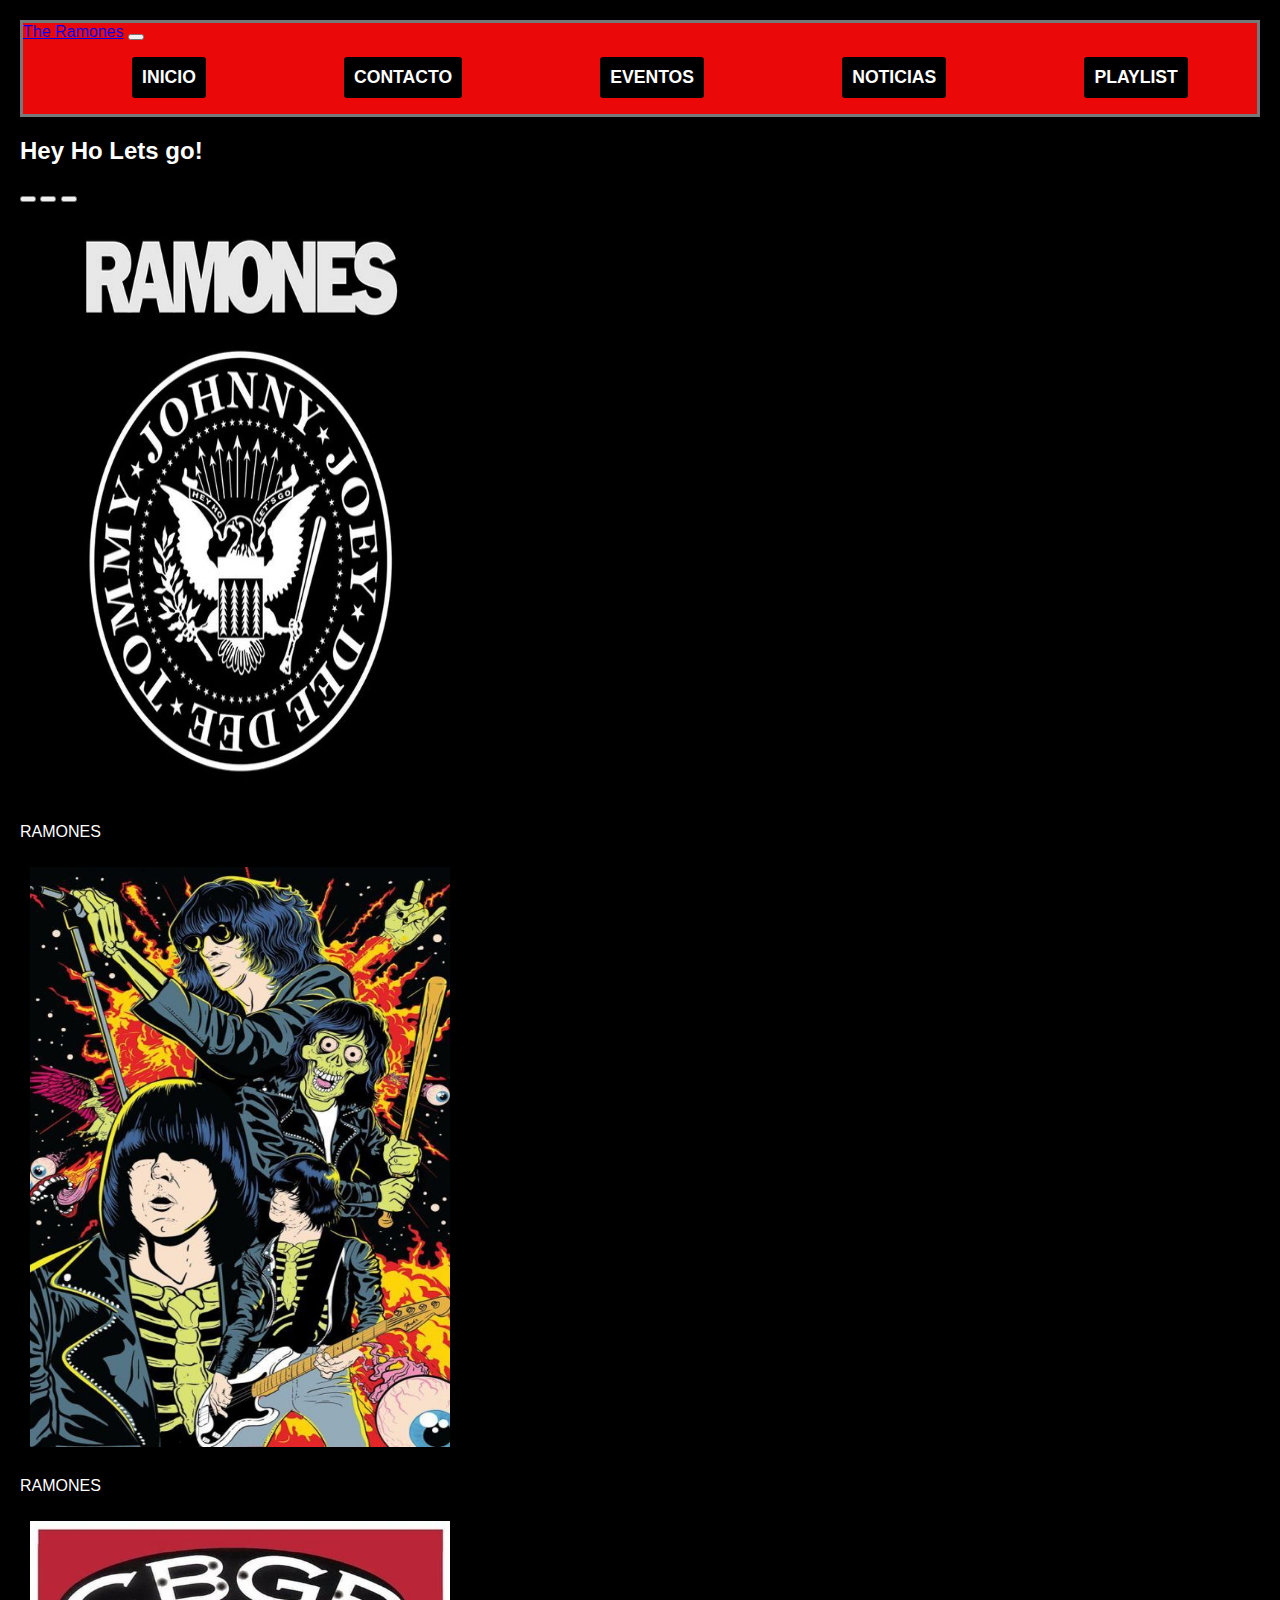
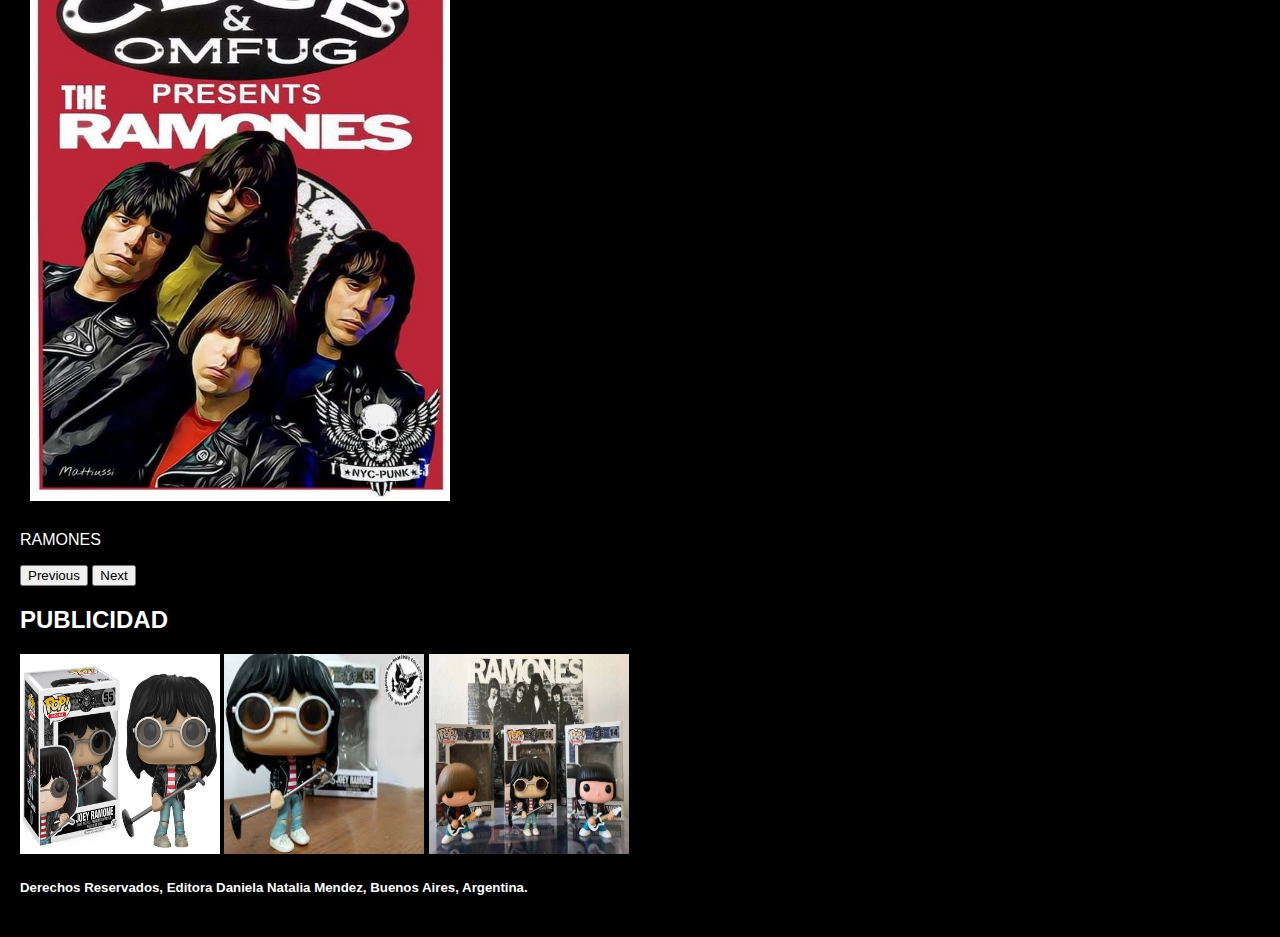
<file: index.html>
<!DOCTYPE html>
<html lang="en">
<head>
    <meta charset="UTF-8">
    <meta http-equiv="X-UA-Compatible" content="IE=edge">
    <meta name="viewport" content="width=device-width, initial-scale=1.0">
    <title>clase 11</title>
<!-- CSS only -->
    <link href="https://cdn.jsdelivr.net/npm/bootstrap@5.2.0/dist/css/bootstrap.min.css" rel="stylesheet"
    integrity="sha384-gH2yIJqKdNHPEq0n4Mqa/HGKIhSkIHeL5AyhkYV8i59U5AR6csBvApHHNl/vI1Bx" crossorigin="anonymous">
    

    <link rel="stylesheet" href="./css/style.css">




</head>
<body>
    

<nav class="navbar navbar-expand-lg  navbar-dark bg-dark">
    <div class="container">
        <a class="navbar-brand" href="#">The Ramones</a>
        <button class="navbar-toggler" type="button" data-bs-toggle="collapse" data-bs-target="#navbarNav"
            aria-controls="navbarNav" aria-expanded="false" aria-label="Toggle navigation">
            <span class="navbar-toggler-icon"></span>
        </button>
        <div class="collapse navbar-collapse d-flex justify-content-between"  id="navbarNav">
            <ul class="navbar-nav">
                <li class="nav-item">
                    <a class="nav-link active" aria-current="page" href="index.html">INICIO</a>
                </li>
                <li class="nav-item">
                    <a class="nav-link" href="pages/contacto.html">CONTACTO</a>
                </li>
                <li class="nav-item">
                    <a class="nav-link" href="pages/eventos.html">EVENTOS</a>
                </li>
                <li class="nav-item">
                    <a class="nav-link" href="pages/noticias.html">NOTICIAS</a>

                </li>
                <li class="nav-item">
                    <a class="nav-link" href="pages/playlist.html">PLAYLIST</a>
                    </li>
            </ul>
        </div>
    </div>
</nav>




<div class="container text-center"> 
    <div class="row">
        <div class="col-md-10">
            
            <H2> Hey Ho Lets go!</H2>

    <div id="carouselExampleDark" class="carousel carousel-dark slide" data-bs-ride="carousel">
        <div class="carousel-indicators">
            <button type="button" data-bs-target="#carouselExampleDark" data-bs-slide-to="0" class="active"
                aria-current="true" aria-label="Slide 1"></button>
            <button type="button" data-bs-target="#carouselExampleDark" data-bs-slide-to="1" aria-label="Slide 2"></button>
            <button type="button" data-bs-target="#carouselExampleDark" data-bs-slide-to="2" aria-label="Slide 3"></button>
        </div>
        <div class="carousel-inner">
            <div class="carousel-item active" data-bs-interval="5000">
                <img src="assets/logo principal.jpg" class="portada" alt="escudo">
                <div class="carousel-caption d-none d-md-block">
                    <p>RAMONES</p>
                </div>
            </div>
            <div class="carousel-item" data-bs-interval="5000">
                <img src="assets/arte1.jpg" class="portada" alt="tapa">
                <div class="carousel-caption d-none d-md-block">
        
                    <p>RAMONES</p>
                </div>
            </div>
            <div class="carousel-item">
                <img src="assets/arte4.jpg" class="portada" alt="cd">
                <div class="carousel-caption d-none d-md-block">
                    
                    <p>RAMONES</p>
                </div>
            </div>
        </div>
        <button class="carousel-control-prev" type="button" data-bs-target="#carouselExampleDark" data-bs-slide="prev">
            <span class="carousel-control-prev-icon" aria-hidden="true"></span>
            <span class="visually-hidden">Previous</span>
        </button>
        <button class="carousel-control-next" type="button" data-bs-target="#carouselExampleDark" data-bs-slide="next">
            <span class="carousel-control-next-icon" aria-hidden="true"></span>
            <span class="visually-hidden">Next</span>
        </button>
    </div>


        </div>
        <div class="col-md-2">
            <H2>PUBLICIDAD</H2>
            
            <img src="./assets/funko.jpg" width="200px" height="200px">
            <img src="./assets/joeyfunko.jpg" width="200px" height="200px">
            <img src="./assets/ramonesfunko.jpg" width="200px" height="200px">


        </div>

    </div>
    
    <div class="row">
       <div class="col-md-12"> 

    
    <h5>
    Derechos Reservados, Editora Daniela Natalia Mendez, Buenos Aires, Argentina.
    </h5>
    
       </div>
       </div>
</div>













<!-- JavaScript Bundle with Popper -->
<script src="https://cdn.jsdelivr.net/npm/bootstrap@5.2.0/dist/js/bootstrap.bundle.min.js"
    integrity="sha384-A3rJD856KowSb7dwlZdYEkO39Gagi7vIsF0jrRAoQmDKKtQBHUuLZ9AsSv4jD4Xa"
    crossorigin="anonymous"></script>

</body>
</html>
</file>
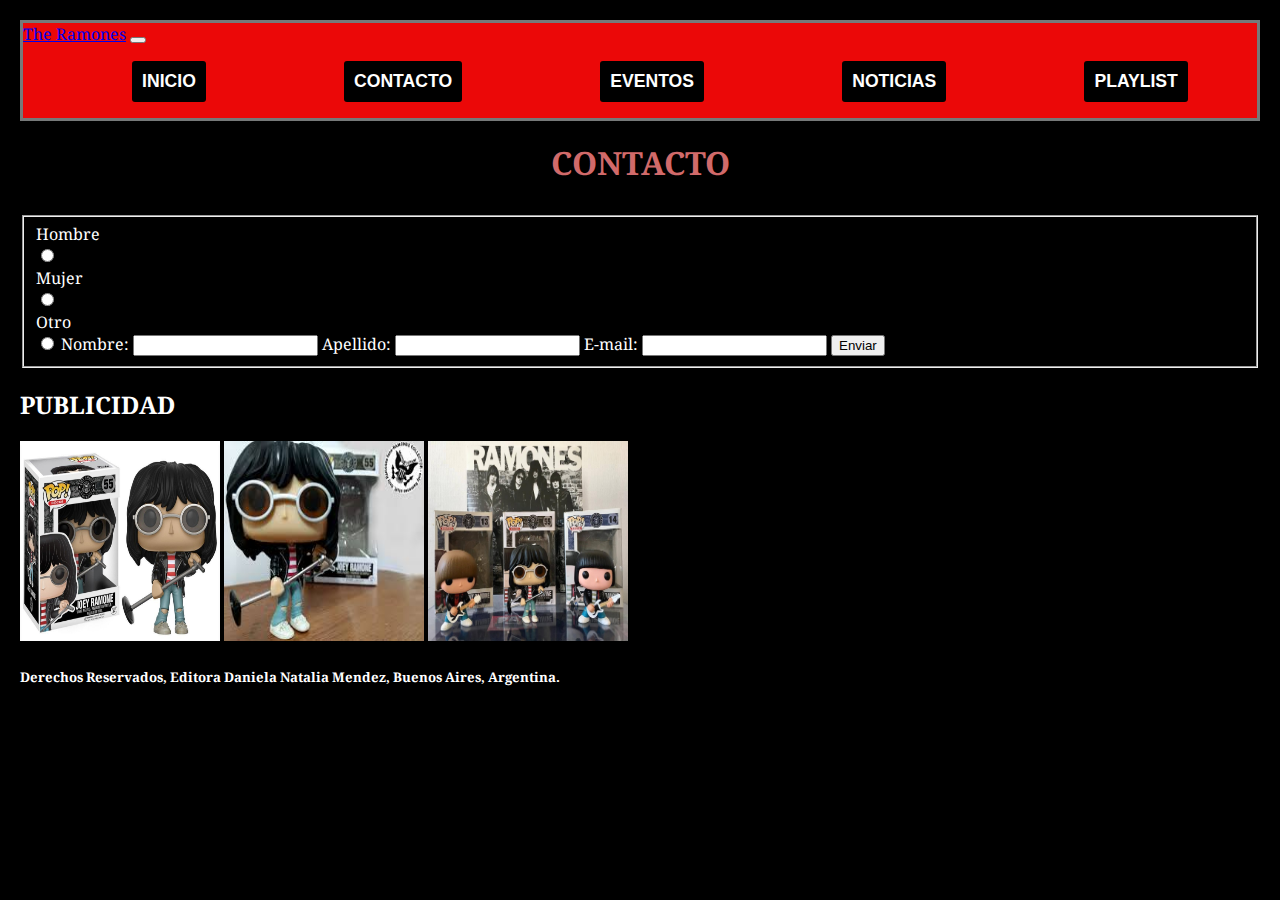
<file: pages/contacto.html>
<!DOCTYPE html>
<html lang="es">

<head>
    <meta charset="UTF-8">
    <meta http-equiv="X-UA-Compatible" content="IE=edge">
    <meta name="viewport" content="width=device-width, initial-scale=1.0">
    <title>CONTACTO</title>



    <link rel="preconnect" href="https://fonts.googleapis.com">
    <link rel="preconnect" href="https://fonts.gstatic.com" crossorigin>
    <link href="https://fonts.googleapis.com/css2?family=Noto+Serif&display=swap" rel="stylesheet">
    <link href="https://cdn.jsdelivr.net/npm/bootstrap@5.2.0/dist/css/bootstrap.min.css" rel="stylesheet"
        integrity="sha384-gH2yIJqKdNHPEq0n4Mqa/HGKIhSkIHeL5AyhkYV8i59U5AR6csBvApHHNl/vI1Bx" crossorigin="anonymous">

    <link rel="stylesheet" href="../css/style.css">
</head>

<body>


    <nav class="navbar navbar-expand-lg  navbar-dark bg-dark">
        <div class="container-fluid">
            <a class="navbar-brand" href="#">The Ramones</a>
            <button class="navbar-toggler" type="button" data-bs-toggle="collapse" data-bs-target="#navbarNav"
                aria-controls="navbarNav" aria-expanded="false" aria-label="Toggle navigation">
                <span class="navbar-toggler-icon"></span>
            </button>
            <div class="collapse navbar-collapse" id="navbarNav">
                <ul class="navbar-nav">
                    <li class="nav-item">
                        <a class="nav-link active" href="../index.html">INICIO</a>
                    </li>
                    <li class="nav-item">
                        <a class="nav-link" href="contacto.html">CONTACTO</a>
                    </li>
                    <li class="nav-item">
                        <a class="nav-link" href="eventos.html">EVENTOS</a>
                    </li>
                    <li class="nav-item">
                        <a class="nav-link" aria-current="page" href="noticias.html">NOTICIAS</a>

                    </li>
                    <li class="nav-item">
                        <a class="nav-link" href="playlist.html">PLAYLIST</a>
                    </li>
                </ul>
            </div>
        </div>
    </nav>




    <div class="container text-center">
        <div class="row">
            <div class="col-md-10">
<section id="contenido">

    <h1 class="titulo">CONTACTO</h1>

    <form>
        <fieldset>

            <!--formulario-->

            <div>Hombre</div>

            <input type="radio" name="sexo" value="Hombre">

            <div>Mujer</div>

            <input type="radio" name="sexo" value="Mujer">

            <div>Otro</div>
            <input type="radio" name="sexo" value="Otro">



            <label for="nombre_apellido">Nombre:</label>
            <input type="text" name="nombre_apellido" />
            <label for="nombre_apellido">Apellido:</label>
            <input type="text" surname="nombre_apellido" />
            <label for="E-mail">E-mail:</label>
            <input type="text" E-mail="E-mail" />

            <button>Enviar</button>


        </fieldset>


    </form>
</section>

                


                <div>


                </div>


            </div>

            <div class="col-md-2">
                <H2>PUBLICIDAD</H2>

                <img src="../assets/funko.jpg" width="200px" height="200px">
                <img src="../assets/joeyfunko.jpg" width="200px" height="200px">
                <img src="../assets/ramonesfunko.jpg" width="200px" height="200px">

            </div>

        </div>

        <div class="row">
            <div class="col-md-12">


                <h5>
                    Derechos Reservados, Editora Daniela Natalia Mendez, Buenos Aires, Argentina.
                </h5>

            </div>
        </div>
    </div>





    <!-- JavaScript Bundle with Popper -->
    <script src="https://cdn.jsdelivr.net/npm/bootstrap@5.2.0/dist/js/bootstrap.bundle.min.js"
        integrity="sha384-A3rJD856KowSb7dwlZdYEkO39Gagi7vIsF0jrRAoQmDKKtQBHUuLZ9AsSv4jD4Xa"
        crossorigin="anonymous"></script>

</body>

</html>
</file>
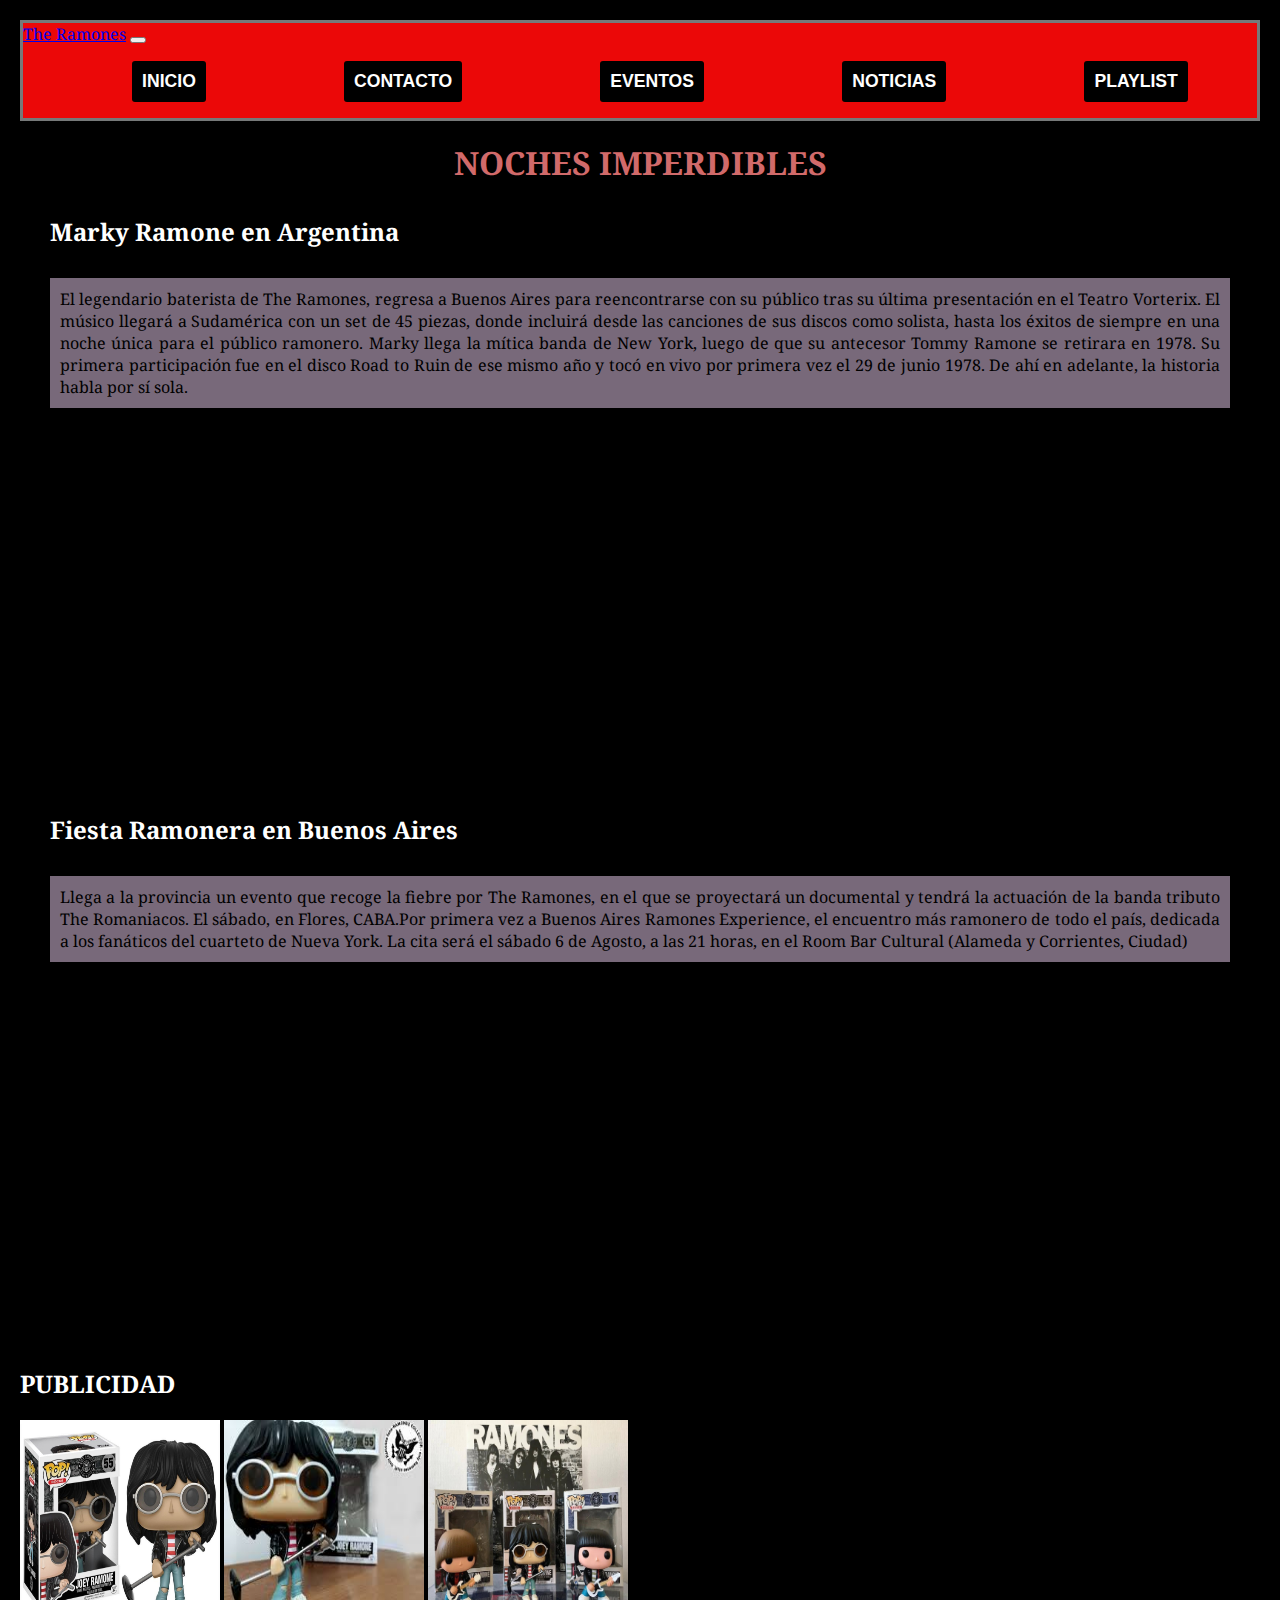
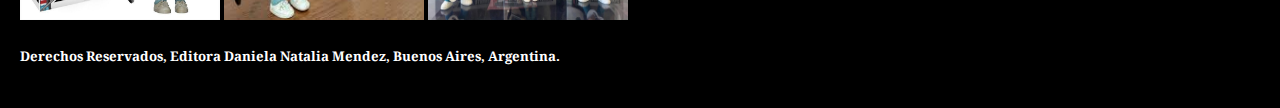
<file: pages/eventos.html>
<!DOCTYPE html>
<html lang="es">

<head>
    <meta charset="UTF-8">
    <meta http-equiv="X-UA-Compatible" content="IE=edge">
    <meta name="viewport" content="width=device-width, initial-scale=1.0">
    <title>CONTACTO</title>



    <link rel="preconnect" href="https://fonts.googleapis.com">
    <link rel="preconnect" href="https://fonts.gstatic.com" crossorigin>
    <link href="https://fonts.googleapis.com/css2?family=Noto+Serif&display=swap" rel="stylesheet">
    <link href="https://cdn.jsdelivr.net/npm/bootstrap@5.2.0/dist/css/bootstrap.min.css" rel="stylesheet"
        integrity="sha384-gH2yIJqKdNHPEq0n4Mqa/HGKIhSkIHeL5AyhkYV8i59U5AR6csBvApHHNl/vI1Bx" crossorigin="anonymous">

    <link rel="stylesheet" href="../css/style.css">
</head>

<body>


    <nav class="navbar navbar-expand-lg  navbar-dark bg-dark">
        <div class="container-fluid">
            <a class="navbar-brand" href="#">The Ramones</a>
            <button class="navbar-toggler" type="button" data-bs-toggle="collapse" data-bs-target="#navbarNav"
                aria-controls="navbarNav" aria-expanded="false" aria-label="Toggle navigation">
                <span class="navbar-toggler-icon"></span>
            </button>
            <div class="collapse navbar-collapse" id="navbarNav">
                <ul class="navbar-nav">
                    <li class="nav-item">
                        <a class="nav-link active" href="../index.html">INICIO</a>
                    </li>
                    <li class="nav-item">
                        <a class="nav-link" href="contacto.html">CONTACTO</a>
                    </li>
                    <li class="nav-item">
                        <a class="nav-link" href="eventos.html">EVENTOS</a>
                    </li>
                    <li class="nav-item">
                        <a class="nav-link" aria-current="page" href="noticias.html">NOTICIAS</a>

                    </li>
                    <li class="nav-item">
                        <a class="nav-link" href="playlist.html">PLAYLIST</a>
                    </li>
                </ul>
            </div>
        </div>
    </nav>




    <div class="container text-center">
        <div class="row">
            <div class="col-md-10">

                <section id="contenido">
<h1 class="titulo">Noches imperdibles</h1>

<h2 class="titulo2">Marky Ramone en Argentina</h2>
<!--texto 1-->
<p id="texto1">El legendario baterista de The Ramones, regresa a Buenos Aires para reencontrarse con su público tras su
    última
    presentación en el Teatro Vorterix. El músico llegará a Sudamérica con un set de 45 piezas, donde incluirá desde las
    canciones de sus discos como solista, hasta los éxitos de siempre en una noche única para el público ramonero. Marky
    llega la mítica banda de New York, luego de que su antecesor Tommy Ramone se retirara en 1978. Su primera
    participación
    fue en el disco Road to Ruin de ese mismo año y tocó en vivo por primera vez el 29 de junio 1978. De ahí en
    adelante, la
    historia habla por sí sola.</p>

<iframe class="video" src="https://www.youtube.com/embed/IuLyTgJh4ZQ" title="Marky Ramone - I Believe in Miracles"
    frameborder="0" allow="accelerometer; autoplay; clipboard-write; encrypted-media; gyroscope; picture-in-picture"
    allowfullscreen></iframe>


<h2 class="titulo2">Fiesta Ramonera en Buenos Aires</h2>
<!--texto 2-->

<p id="texto1">Llega a la provincia un evento que recoge la fiebre por The Ramones, en el que se proyectará un
    documental y tendrá la
    actuación de la banda tributo The Romaniacos. El sábado, en Flores, CABA.Por primera vez a Buenos Aires Ramones
    Experience, el encuentro más ramonero de todo el país, dedicada a los fanáticos del cuarteto de Nueva York.
    La cita será el sábado 6 de Agosto, a las 21 horas, en el Room Bar Cultural (Alameda y Corrientes, Ciudad)</p>



<iframe class="video" src="https://www.youtube.com/embed/rPa_MAOcOtA" title="YouTube video player" frameborder="0"
    allow="accelerometer; autoplay; clipboard-write; encrypted-media; gyroscope; picture-in-picture"
    allowfullscreen></iframe>
                </section>


                <div>


                </div>


            </div>

            <div class="col-md-2">
                <H2>PUBLICIDAD</H2>

                <img src="../assets/funko.jpg" width="200px" height="200px">
                <img src="../assets/joeyfunko.jpg" width="200px" height="200px">
                <img src="../assets/ramonesfunko.jpg" width="200px" height="200px">

            </div>

        </div>

        <div class="row">
            <div class="col-md-12">


                <h5>
                    Derechos Reservados, Editora Daniela Natalia Mendez, Buenos Aires, Argentina.
                </h5>

            </div>
        </div>
    </div>





    <!-- JavaScript Bundle with Popper -->
    <script src="https://cdn.jsdelivr.net/npm/bootstrap@5.2.0/dist/js/bootstrap.bundle.min.js"
        integrity="sha384-A3rJD856KowSb7dwlZdYEkO39Gagi7vIsF0jrRAoQmDKKtQBHUuLZ9AsSv4jD4Xa"
        crossorigin="anonymous"></script>

</body>

</html>
</file>
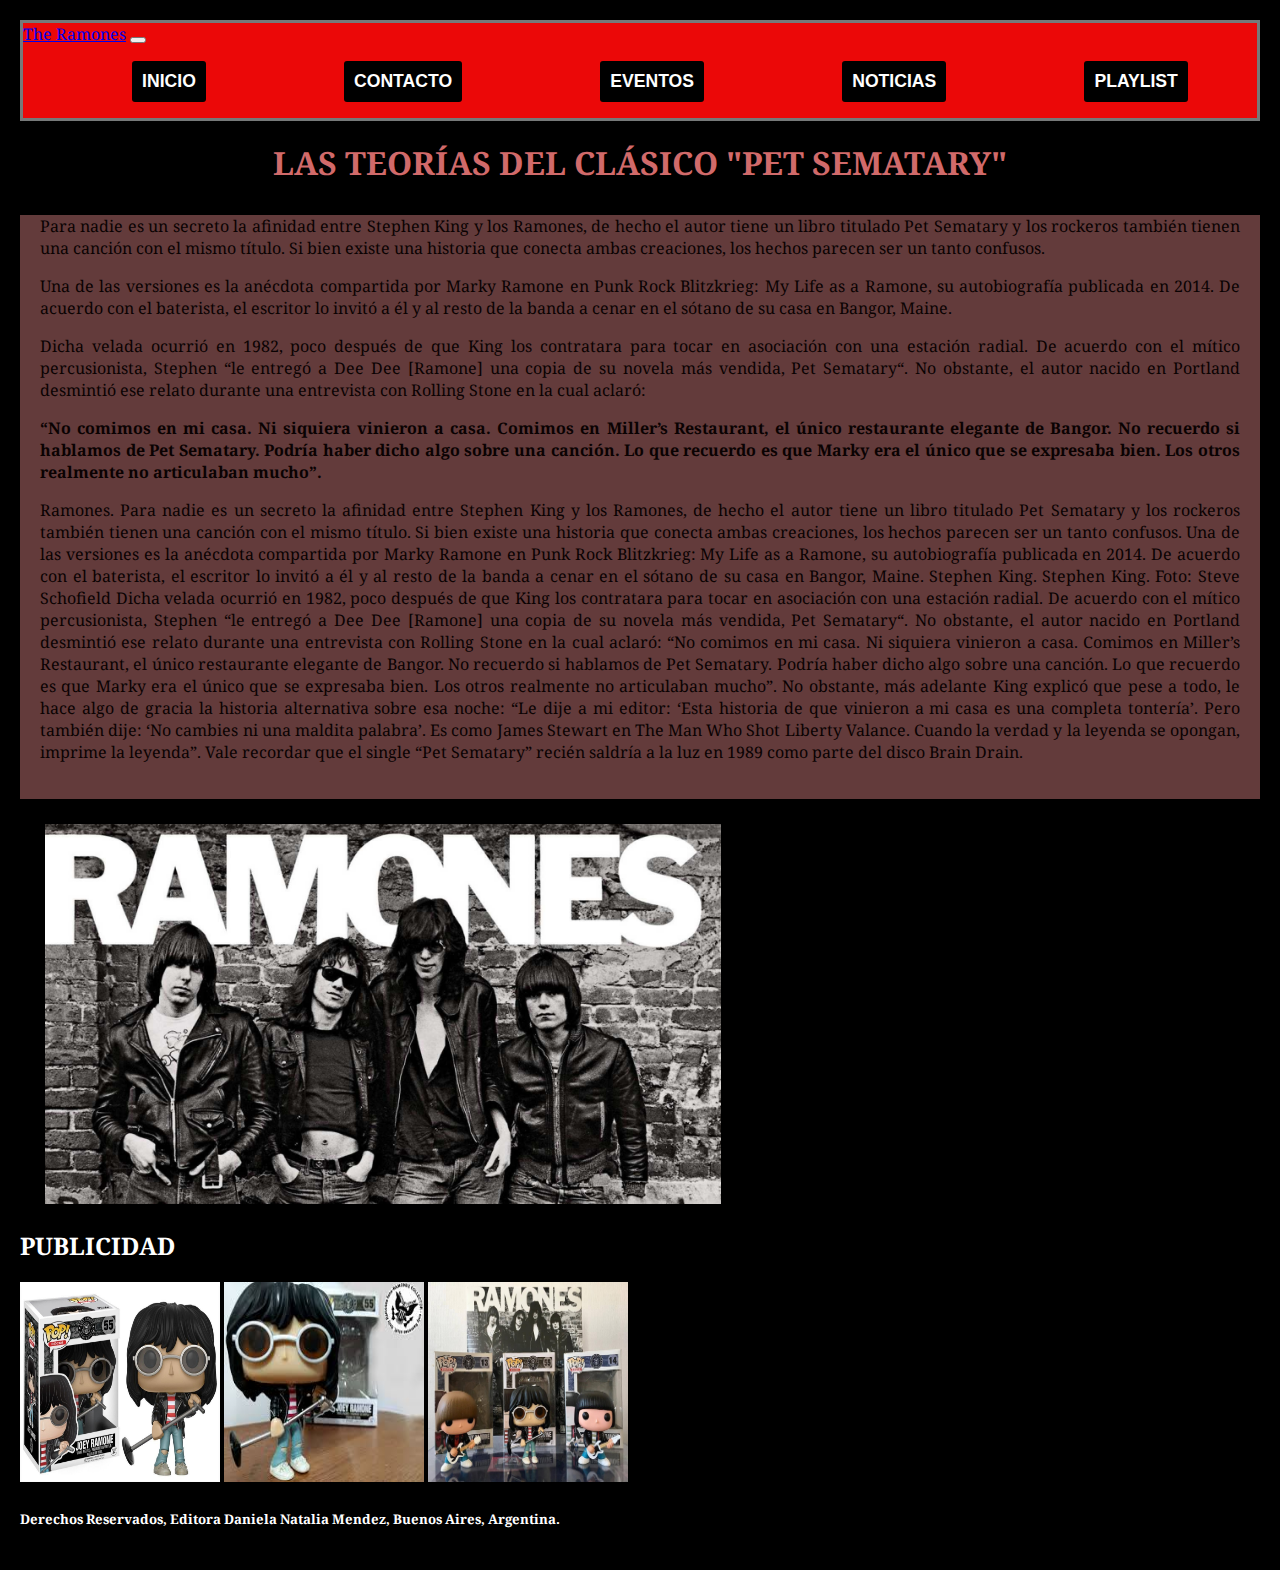
<file: pages/noticias.html>
<!DOCTYPE html>
<html lang="es">

<head>
    <meta charset="UTF-8">
    <meta http-equiv="X-UA-Compatible" content="IE=edge">
    <meta name="viewport" content="width=device-width, initial-scale=1.0">
    <title>CONTACTO</title>



    <link rel="preconnect" href="https://fonts.googleapis.com">
    <link rel="preconnect" href="https://fonts.gstatic.com" crossorigin>
    <link href="https://fonts.googleapis.com/css2?family=Noto+Serif&display=swap" rel="stylesheet">
    <link href="https://cdn.jsdelivr.net/npm/bootstrap@5.2.0/dist/css/bootstrap.min.css" rel="stylesheet"
        integrity="sha384-gH2yIJqKdNHPEq0n4Mqa/HGKIhSkIHeL5AyhkYV8i59U5AR6csBvApHHNl/vI1Bx" crossorigin="anonymous">

    <link rel="stylesheet" href="../css/style.css">
</head>
<body>


    <nav class="navbar navbar-expand-lg  navbar-dark bg-dark">
        <div class="container-fluid">
            <a class="navbar-brand" href="#">The Ramones</a>
            <button class="navbar-toggler" type="button" data-bs-toggle="collapse" data-bs-target="#navbarNav"
                aria-controls="navbarNav" aria-expanded="false" aria-label="Toggle navigation">
                <span class="navbar-toggler-icon"></span>
            </button>
            <div class="collapse navbar-collapse" id="navbarNav">
                <ul class="navbar-nav">
                    <li class="nav-item">
                        <a class="nav-link active" href="../index.html">INICIO</a>
                    </li>
                    <li class="nav-item">
                        <a class="nav-link" href="contacto.html">CONTACTO</a>
                    </li>
                    <li class="nav-item">
                        <a class="nav-link" href="eventos.html">EVENTOS</a>
                    </li>
                    <li class="nav-item">
                        <a class="nav-link"aria-current="page" href="noticias.html">NOTICIAS</a>
    
                    </li>
                    <li class="nav-item">
                        <a class="nav-link" href="playlist.html">PLAYLIST</a>
                    </li>
                </ul>
            </div>
        </div>
    </nav>




    <div class="container text-center">
        <div class="row">
            <div class="col-md-10">
              
                <h1 class="titulo">Las teorías Del clásico "Pet Sematary"</h1>
                
                <div class="narracion">
                
                    <p>Para nadie es un secreto la afinidad entre Stephen King y los Ramones, de hecho el autor tiene un libro titulado
                        Pet
                        Sematary y los rockeros también tienen una canción con el mismo título. Si bien existe una historia que conecta
                        ambas
                        creaciones, los hechos parecen ser un tanto confusos.</p>
                
                    <p>Una de las versiones es la anécdota compartida por Marky Ramone en Punk Rock Blitzkrieg: My Life as a Ramone, su
                        autobiografía publicada en 2014. De acuerdo con el baterista, el escritor lo invitó a él y al resto de la banda
                        a cenar
                        en el sótano de su casa en Bangor, Maine.
                    </p>
                
                    <p>Dicha velada ocurrió en 1982, poco después de que King los contratara para tocar en asociación con una estación
                        radial.
                        De acuerdo con el mítico percusionista, Stephen “le entregó a Dee Dee [Ramone] una copia de su novela más
                        vendida, Pet
                        Sematary“. No obstante, el autor nacido en Portland desmintió ese relato durante una entrevista con Rolling
                        Stone en la
                        cual aclaró:</p>
                
                
                    <p><strong>“No comimos en mi casa. Ni siquiera vinieron a casa. Comimos en Miller’s Restaurant, el único restaurante
                            elegante de
                            Bangor. No recuerdo si hablamos de Pet Sematary. Podría haber dicho algo sobre una canción. Lo que recuerdo
                            es que Marky
                            era el único que se expresaba bien. Los otros realmente no articulaban mucho”.</strong></p>
                
                    <p>Ramones.
                
                
                        Para nadie es un secreto la afinidad entre Stephen King y los Ramones, de hecho el autor tiene un libro titulado
                        Pet
                        Sematary y los rockeros también tienen una canción con el mismo título. Si bien existe una historia que conecta
                        ambas
                        creaciones, los hechos parecen ser un tanto confusos.
                
                        Una de las versiones es la anécdota compartida por Marky Ramone en Punk Rock Blitzkrieg: My Life as a Ramone, su
                        autobiografía publicada en 2014. De acuerdo con el baterista, el escritor lo invitó a él y al resto de la banda
                        a cenar
                        en el sótano de su casa en Bangor, Maine.
                
                
                        Stephen King.
                        Stephen King. Foto: Steve Schofield
                        Dicha velada ocurrió en 1982, poco después de que King los contratara para tocar en asociación con una estación
                        radial.
                        De acuerdo con el mítico percusionista, Stephen “le entregó a Dee Dee [Ramone] una copia de su novela más
                        vendida, Pet
                        Sematary“. No obstante, el autor nacido en Portland desmintió ese relato durante una entrevista con Rolling
                        Stone en la
                        cual aclaró:
                
                        “No comimos en mi casa. Ni siquiera vinieron a casa. Comimos en Miller’s Restaurant, el único restaurante
                        elegante de
                        Bangor. No recuerdo si hablamos de Pet Sematary. Podría haber dicho algo sobre una canción. Lo que recuerdo es
                        que Marky
                        era el único que se expresaba bien. Los otros realmente no articulaban mucho”.
                
                        No obstante, más adelante King explicó que pese a todo, le hace algo de gracia la historia alternativa sobre esa
                        noche:
                        “Le dije a mi editor: ‘Esta historia de que vinieron a mi casa es una completa tontería’. Pero también dije: ‘No
                        cambies
                        ni una maldita palabra’. Es como James Stewart en The Man Who Shot Liberty Valance. Cuando la verdad y la
                        leyenda se
                        opongan, imprime la leyenda”. Vale recordar que el single “Pet Sematary” recién saldría a la luz en 1989 como
                        parte del
                        disco Brain Drain.</p>
                </div>
                
                <div>
                    <img id="grupo" src="../assets/ramones cd.jpg" alt="grupo">
                
                </div>


            </div>

                <div class="col-md-2">
                    <H2>PUBLICIDAD</H2>
                
                    <img src="../assets/funko.jpg" width="200px" height="200px">
                    <img src="../assets/joeyfunko.jpg" width="200px" height="200px">
                    <img src="../assets/ramonesfunko.jpg" width="200px" height="200px">
                
                </div>
                
                </div>
                
                <div class="row">
                    <div class="col-md-12">
                
                
                        <h5>
                            Derechos Reservados, Editora Daniela Natalia Mendez, Buenos Aires, Argentina.
                        </h5>
                
                    </div>
                </div>
                </div>
                
            
                
                
                
                <!-- JavaScript Bundle with Popper -->
                <script src="https://cdn.jsdelivr.net/npm/bootstrap@5.2.0/dist/js/bootstrap.bundle.min.js"
                    integrity="sha384-A3rJD856KowSb7dwlZdYEkO39Gagi7vIsF0jrRAoQmDKKtQBHUuLZ9AsSv4jD4Xa"
                    crossorigin="anonymous"></script>
                
                </body>
                
                </html>
</file>
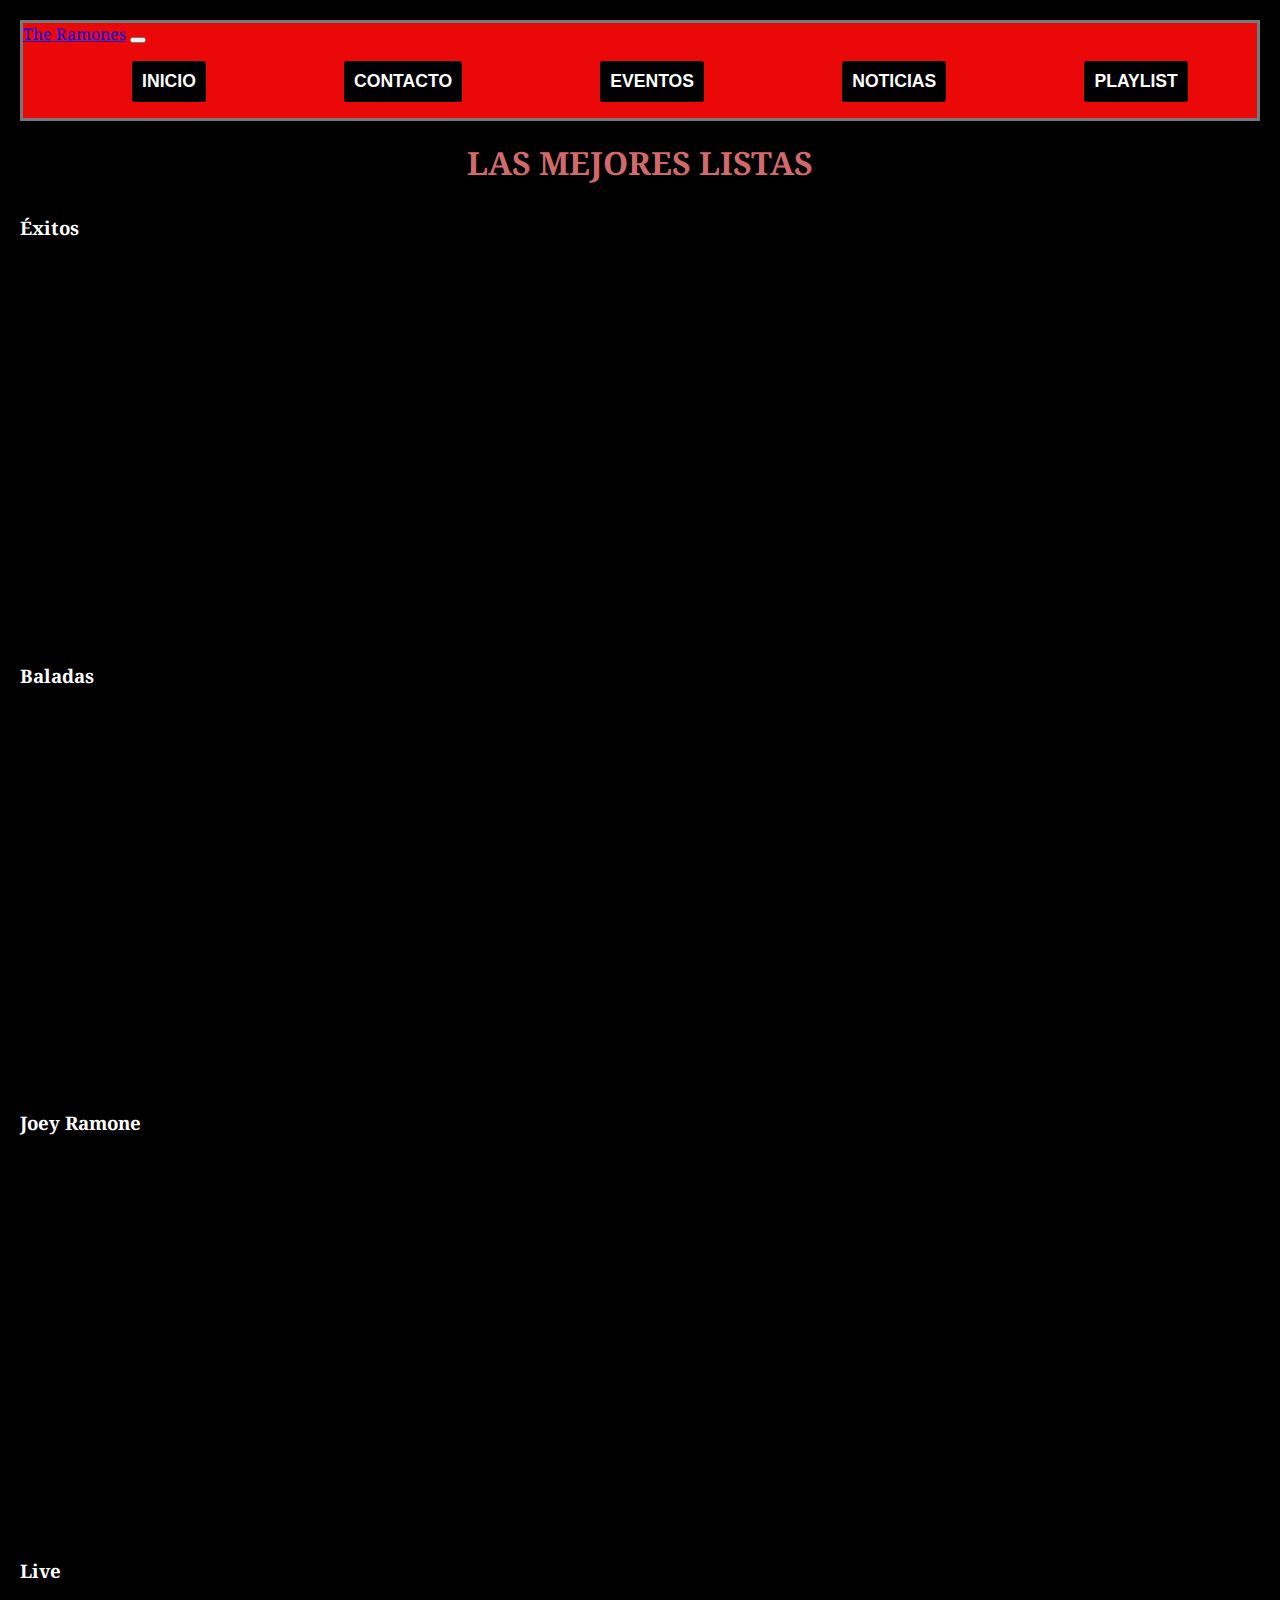
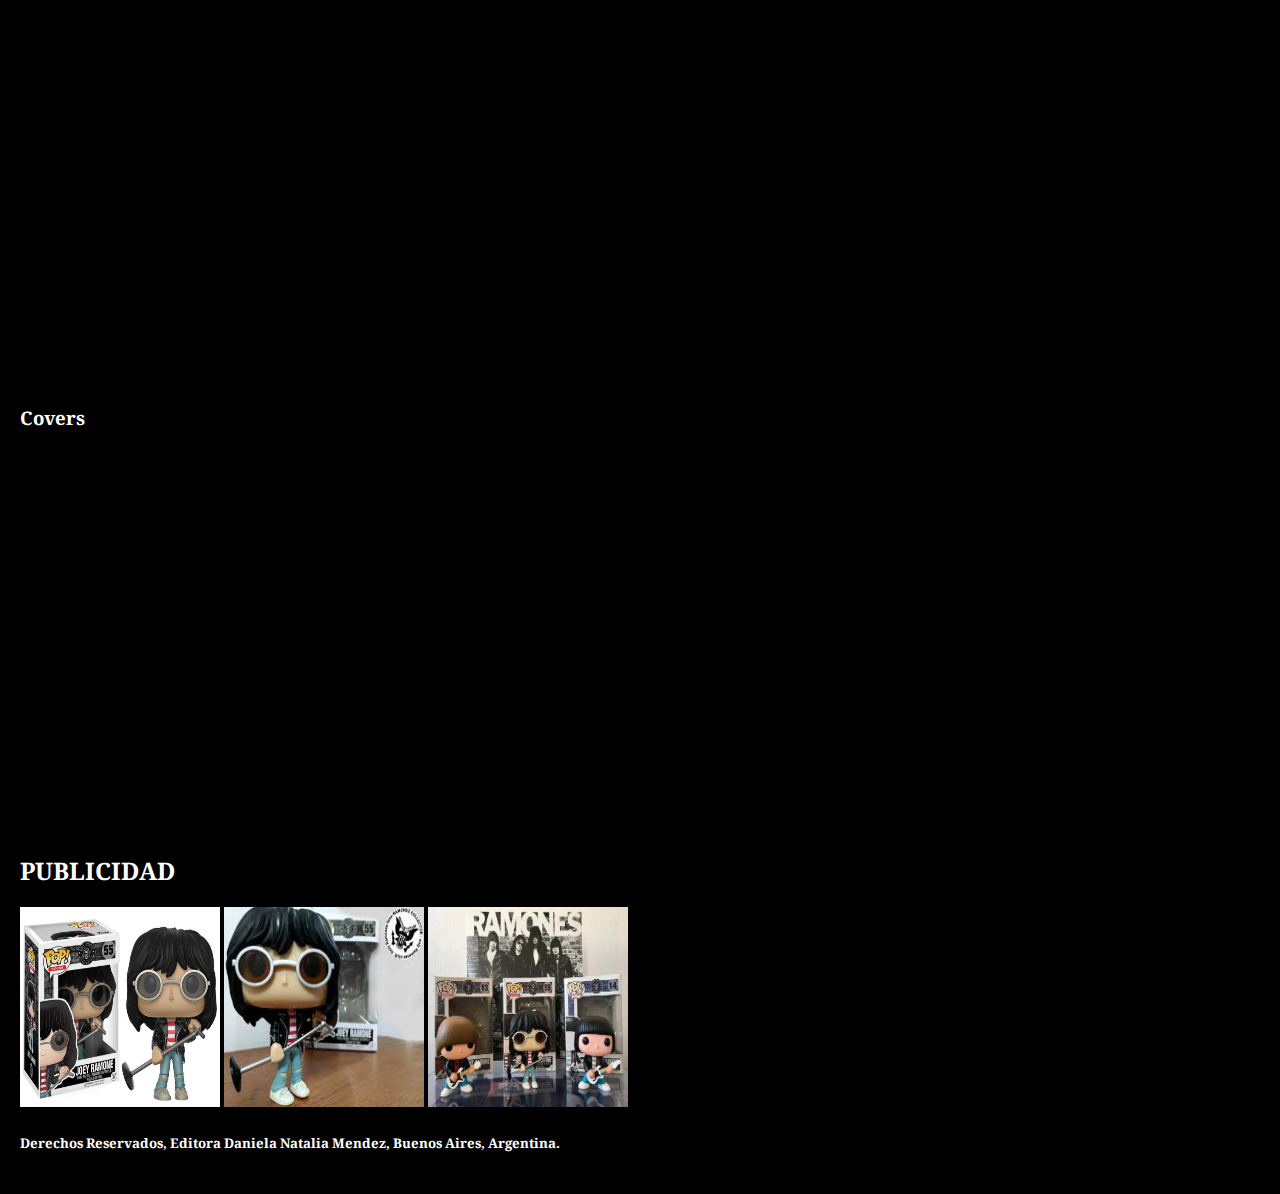
<file: pages/playlist.html>
<!DOCTYPE html>
<html lang="es">

<head>
    <meta charset="UTF-8">
    <meta http-equiv="X-UA-Compatible" content="IE=edge">
    <meta name="viewport" content="width=device-width, initial-scale=1.0">
    <title>PLAYLIST</title>



    <link rel="preconnect" href="https://fonts.googleapis.com">
    <link rel="preconnect" href="https://fonts.gstatic.com" crossorigin>
    <link href="https://fonts.googleapis.com/css2?family=Noto+Serif&display=swap" rel="stylesheet">
    <link href="https://cdn.jsdelivr.net/npm/bootstrap@5.2.0/dist/css/bootstrap.min.css" rel="stylesheet"
        integrity="sha384-gH2yIJqKdNHPEq0n4Mqa/HGKIhSkIHeL5AyhkYV8i59U5AR6csBvApHHNl/vI1Bx" crossorigin="anonymous">

    <link rel="stylesheet" href="../css/style.css">
</head>

<body>


    <nav class="navbar navbar-expand-lg  navbar-dark bg-dark">
        <div class="container-fluid">
            <a class="navbar-brand" href="#">The Ramones</a>
            <button class="navbar-toggler" type="button" data-bs-toggle="collapse" data-bs-target="#navbarNav"
                aria-controls="navbarNav" aria-expanded="false" aria-label="Toggle navigation">
                <span class="navbar-toggler-icon"></span>
            </button>
            <div class="collapse navbar-collapse" id="navbarNav">
                <ul class="navbar-nav">
                    <li class="nav-item">
                        <a class="nav-link active" href="../index.html">INICIO</a>
                    </li>
                    <li class="nav-item">
                        <a class="nav-link" href="contacto.html">CONTACTO</a>
                    </li>
                    <li class="nav-item">
                        <a class="nav-link" href="eventos.html">EVENTOS</a>
                    </li>
                    <li class="nav-item">
                        <a class="nav-link" aria-current="page" href="noticias.html">NOTICIAS</a>

                    </li>
                    <li class="nav-item">
                        <a class="nav-link" href="playlist.html">PLAYLIST</a>
                    </li>
                </ul>
            </div>
        </div>
    </nav>




    <div class="container text-center">
        <div class="row">
            <div class="col-md-10">

                <section id="contenido">
                
                
                    <h1 class="titulo">Las Mejores Listas</h1>
                    <!--spotify-->
                
                    <h3>Éxitos</h3>
                
                    <iframe style="border-radius:12px"
                        src="https://open.spotify.com/embed/artist/1co4F2pPNH8JjTutZkmgSm?utm_source=generator" width="80%" height="380"
                        frameBorder="0" allowfullscreen=""
                        allow="autoplay; clipboard-write; encrypted-media; fullscreen; picture-in-picture"></iframe>
                
                
                    <h3>Baladas</h3>
                
                    <iframe style="border-radius:12px"
                        src="https://open.spotify.com/embed/playlist/3gjjkH4xeJ7YHYWSAIH0da?utm_source=generator" width="80%"
                        height="380" frameBorder="0" allowfullscreen=""
                        allow="autoplay; clipboard-write; encrypted-media; fullscreen; picture-in-picture"></iframe>
                
                
                    <h3>Joey Ramone</h3>
                
                    <iframe style="border-radius:12px"
                        src="https://open.spotify.com/embed/album/4QkB5FT0hN3KWQeeF5Bih5?utm_source=generator" width="80%" height="380"
                        frameBorder="0" allowfullscreen=""
                        allow="autoplay; clipboard-write; encrypted-media; fullscreen; picture-in-picture"></iframe>
                
                    <h3>Live</h3>
                    <iframe style="border-radius:12px"
                        src="https://open.spotify.com/embed/playlist/1zrbH0KPpQihyeyEsQEr6l?utm_source=generator" width="80%"
                        height="380" frameBorder="0" allowfullscreen=""
                        allow="autoplay; clipboard-write; encrypted-media; fullscreen; picture-in-picture"></iframe>
                
                
                    <h3>Covers</h3>
                
                    <iframe style="border-radius:12px"
                        src="https://open.spotify.com/embed/playlist/6BSehAT3EZWqEeuXv4bVNT?utm_source=generator" width="80%"
                        height="380" frameBorder="0" allowfullscreen=""
                        allow="autoplay; clipboard-write; encrypted-media; fullscreen; picture-in-picture"></iframe>
                </section>


                <div>
                  

                </div>


            </div>

            <div class="col-md-2">
                <H2>PUBLICIDAD</H2>

                <img src="../assets/funko.jpg" width="200px" height="200px">
                <img src="../assets/joeyfunko.jpg" width="200px" height="200px">
                <img src="../assets/ramonesfunko.jpg" width="200px" height="200px">

            </div>

        </div>

        <div class="row">
            <div class="col-md-12">


                <h5>
                    Derechos Reservados, Editora Daniela Natalia Mendez, Buenos Aires, Argentina.
                </h5>

            </div>
        </div>
    </div>





    <!-- JavaScript Bundle with Popper -->
    <script src="https://cdn.jsdelivr.net/npm/bootstrap@5.2.0/dist/js/bootstrap.bundle.min.js"
        integrity="sha384-A3rJD856KowSb7dwlZdYEkO39Gagi7vIsF0jrRAoQmDKKtQBHUuLZ9AsSv4jD4Xa"
        crossorigin="anonymous"></script>

</body>

</html>
</file>
<file: css/style.css>
/* body {  
    background-color: red; 
    font-family: 'Courier New', Courier, monospace;
    color: white;
    padding:10px;
    margin:10px;
    box-sizing: border-box;
} */

body
{
background-color:black;
font-family: "Noto Serif",Arial, Helvetica, sans-serif;
color: white;
padding: 10px;
margin: 10px;
}


            
footer{
    grid-area: footer;
    border:1px solid hsl(22, 100%, 50%);

}
nav {
    grid-area: menu;
    border-bottom: 3px solid rgb(97, 84, 145);
    background-color:rgb(235, 8, 8) ;    
    border: 3px solid rgb(118, 121, 121);
}


nav ul {
    display: flex;
    justify-content: space-around;
    
}


nav ul li {
    list-style: none;
}

nav ul li a {
    display: block;
    color: white;
    background-color:black;
    border-radius: 3px;
    padding: 10px;
    font-size: 1.1em;
    font-family: sans-serif;
    text-decoration: none;
    text-transform: uppercase;
    font-weight: bold;
}



#logo{
       display: block;
       margin: auto;
       margin-right: auto;
       width: 500px;
       height: 500px;
}

#grupo {
        display: block;
        margin: 25px;
        margin-right: 25px;
        width: 600 px;
        height: 380px;

}



p{
    text-align: justify;
    padding: 20x;
}



.titulo{
    text-align: center;
    margin-top: 10px;
    padding:  10px;
    text-transform: uppercase;
    font-weight: bold;
    color: rgb(209, 106, 106);
}
.titulo2{
        margin-left:30px ;
}
#texto1{
        display: block;
        background-color: #78697a;
        margin:30px;
        padding: 10px;
        color:black;
        
}

#texto2{
        display: block;
        margin-right:  560px;;
        width: 750px;
        height: 500px;
        flex: justify;
        background-color: #cc878b;
        color:black;
        padding: 10px;

}


.portada {
    width:420px;
    height: 580px;
    padding: 10px;
    text-align: center;
}




.narracion{                                                     
            display: block;
            padding-top:auto;
            padding-right: 20px;
            padding-left: 20px;
            padding-bottom: 20px;
            background-color: rgb(99, 59, 59);
            color: rgb(10,2,2);

}
         
.video{
       width: 600px;
       height: 350px;
}
</file>
